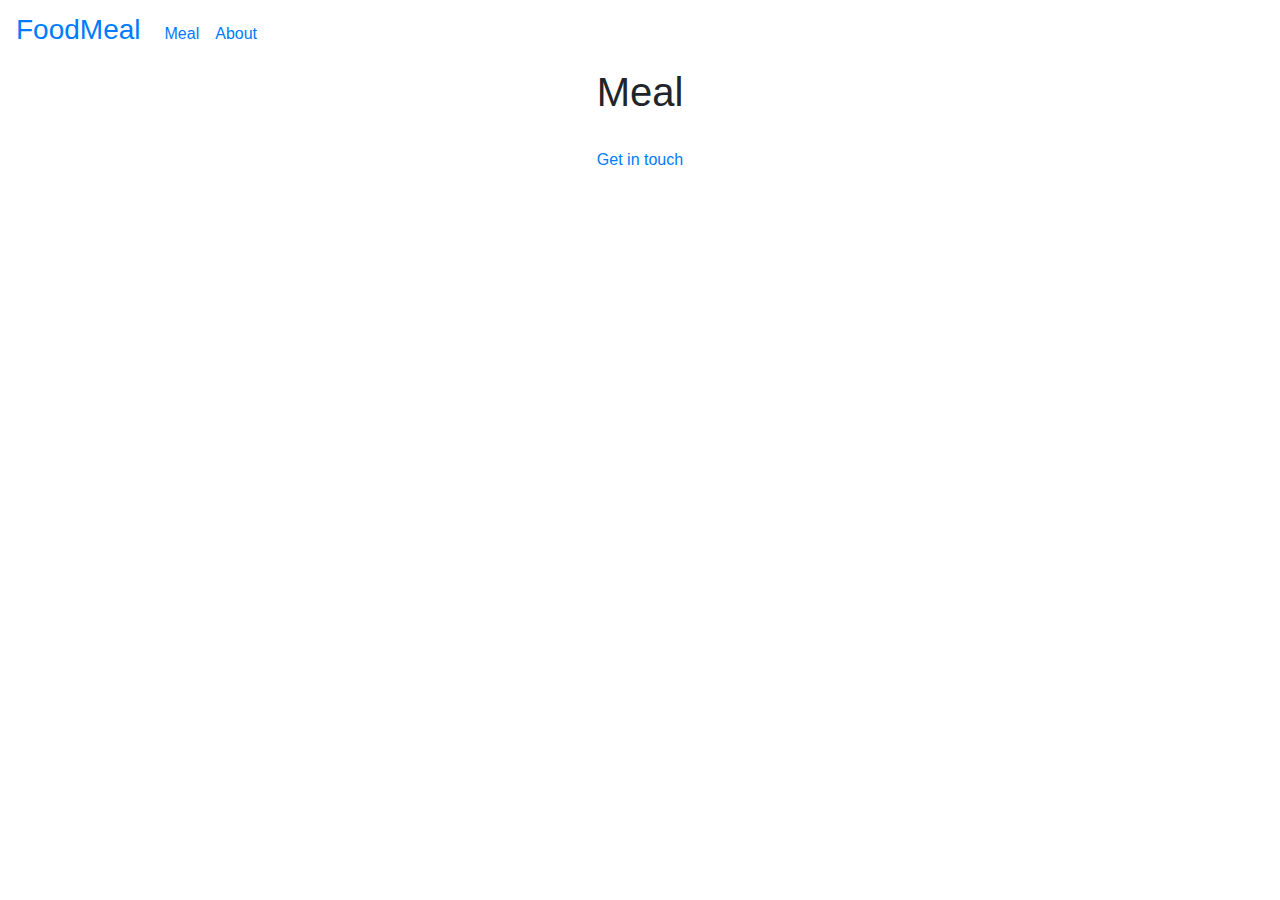
<file: index.html>
<html>
    <head>
        <title>MEAL</title>
        <link rel="stylesheet" type="text/css" href="main.css">
    <link rel="stylesheet" href="https://use.fontawesome.com/releases/v5.8.1/css/all.css" integrity="sha384-50oBUHEmvpQ+1lW4y57PTFmhCaXp0ML5d60M1M7uH2+nqUivzIebhndOJK28anvf" crossorigin="anonymous">
    <link rel="stylesheet" href="https://stackpath.bootstrapcdn.com/bootstrap/4.4.1/css/bootstrap.min.css" integrity="sha384-Vkoo8x4CGsO3+Hhxv8T/Q5PaXtkKtu6ug5TOeNV6gBiFeWPGFN9MuhOf23Q9Ifjh" crossorigin="anonymous">
    </head>
    <body>
            <nav class="navbar navbar-expand-lg">
            <a class="navbar-brand" href="index.html">
              <h3>FoodMeal</h3>
          </a>
           <div class="collapse navbar-collapse" id="navbarSupportedContent">
              <ul class="navbar-nav mr-auto">
                <li class="nav-item active">
                  <a class="nav-link" href="index.html">Meal <span class="sr-only">(current)</span></a>
                </li>
             <li class="nav-item active">
                  <a class="nav-link" href="about.html">About <span class="sr-only">(current)</span></a>
                </li>
              </ul>
              
          </div>
      </nav>
      <h1 align="center">Meal</h1>
        <div class="container mt-3" style="margin-left: 130px;">
            <div class="row mb-3" id="categories"></div>
		</div>
		
           <script type="text/javascript">
            // fetch('https://www.themealdb.com/api/json/v1/1/categories.php')
            //     .then(res => res.json())
            //     .then(data => console.log(data))
        
		    fetch("https://www.themealdb.com/api/json/v1/1/categories.php")
			.then(function(response) {
				return response.json();
		    })
			.then(function(data) {
				console.log(data)
				let categories = "";

				data.categories.forEach((mealData => {
					
					let strCategoryDescription = "";
					if (mealData.strCategoryDescription) {
						strCategoryDescription = mealData.strCategoryDescription.slice(0,100)
					}
					categories+=
						`	    <div class="col-3">
	 						    <img class="card-img-top" src="${mealData.strCategoryThumb}">
                                 <div class="card-body"> <a>
	 							<h5 class="card-title">${mealData.strCategory}</h5></a>
	 							<p class"card-text">${strCategoryDescription}</p>
	 						    </div>							
						        </div>
						`;
						
					document.getElementById('categories').innerHTML = categories;

				}));
			});			
	    </script>
      <footer align="center">
        <a href="about.html"><p>Get in touch</p></a>
          <a href="https://facebook.com/arci.f.hilari" aria-label="facebook"><i class='fab fa-facebook-f fa-lg'></i></a>
          <a href="https://instagram.com/hilari.id" aria-label="instagram"><i class='fab fa-instagram fa-lg'></i></a>
          <a href="https://github.com/hilari11" aria-label="github"><i class='fab fa-github fa-lg'></i></a>
          <a href="mailto:arcifujihilari1@gmail.com" aria-label="email"><i class='fa fa-envelope fa-lg'></i></a>
        </footer>
    </body>
</html>
</file>
<file: main.css>
body,html{margin:0;padding:0;height:100%;
    /* background:url('https://farm9.staticflickr.com/8760/17195790401_ceeeafcddb_o.jpg'); */
    /* background-size:cover; */
}
.content{
    margin:0;padding:0;height:100%;
    font-family: 'Cabin Condensed', sans-serif;
  display:flex;
  flex-direction:column;
  justify-content:center;
  align-items:center;
}
svg{
    font-weight:bold;
    max-width:900px;
    height:auto;
    
}
/* zoom image */
.card-img-top{
    padding: 50px;
    transition: transform .2s; /* Animation */
    width: 200px;
    height: 200px;
    margin: 0 auto;
  }
  
  .card-img-top:hover {
    transform: scale(3); /* (300% zoom - Note: if the zoom is too large, it will go outside of the viewport) */
  }
</file>
